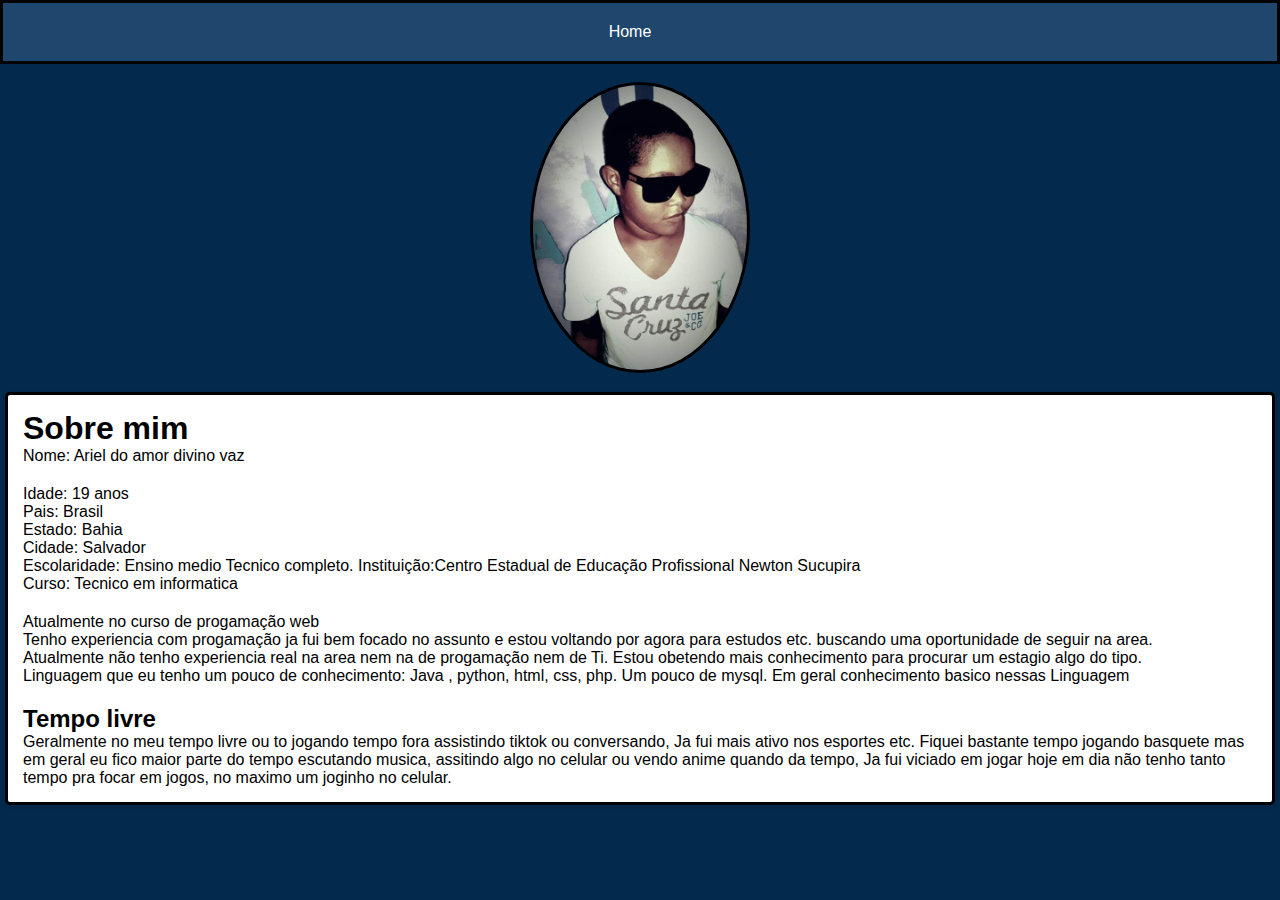
<file: sobre.html>
<!DOCTYPE html>
<html lang="en">
<head>
    <meta charset="UTF-8">
    <meta name="viewport" content="width=device-width, initial-scale=1.0">
    <title>SOBRE</title>
    <link rel="stylesheet" href="src/css/sobre.css">
    <link rel="preconnect" href="https://fonts.googleapis.com">
    <link rel="preconnect" href="https://fonts.gstatic.com" crossorigin>
    <link href="https://fonts.googleapis.com/css2?family=Acme&family=Nunito+Sans:ital,opsz,wght@0,6..12,200..1000;1,6..12,200..1000&display=swap" rel="stylesheet">
</head>
<body>
    <header>
        <nav>
            <a href="index.html">Home</a>
            <!-- <a href="sobre.html">Sobre</a> -->
            </nav>
        
    </header>
    <main>
        <section>
            <article class="title">
                <br>
                <figure>
                    <img src="src/img/kkk.jpg" alt="eu mermo">
                </figure>
            </article>
            <!-- <hr> -->
            <section>
                <article>
                    <section class="card">
                        <h1 class="n1">Sobre mim</h1>

                        <p> 
                            Nome: Ariel do amor divino vaz

                        </p>
                        <br>
                        <p>Idade: 19 anos</p>
                        <p>Pais: Brasil</p>
                        <p>Estado: Bahia</p>
                        <p>Cidade: Salvador</p>
                        <p>Escolaridade: Ensino medio Tecnico completo.
                            Instituição:Centro Estadual de Educação Profissional Newton Sucupira</p>
                            <p>Curso: Tecnico em informatica</p> <br>
                            <p>Atualmente no curso de progamação web</p>
                            <p>
                                Tenho experiencia com progamação ja fui bem focado no assunto e estou voltando por agora para estudos etc.
                                buscando uma oportunidade de seguir na area.
                            </p>
                            <p>
                                Atualmente não tenho experiencia real na area nem na de progamação nem de Ti. Estou obetendo mais conhecimento para procurar um estagio algo do tipo.

                            </p>
                            <p>Linguagem que eu tenho um pouco de conhecimento: Java , python, html, css, php. Um pouco de mysql. 
                                Em geral conhecimento basico nessas Linguagem
                            </p>
                            <br>
                            <h2>Tempo livre</h2>
                            <p>Geralmente no meu tempo livre ou to jogando tempo fora assistindo tiktok ou conversando, Ja fui mais ativo nos esportes etc.
                                Fiquei bastante tempo jogando basquete mas em geral eu fico maior parte do tempo escutando musica, assitindo algo no celular ou vendo anime quando da tempo, Ja fui viciado em jogar hoje em dia não tenho tanto tempo pra focar em jogos, no maximo um joginho no celular. 
                            </p>
                    </section>
                    <!-- <hr> -->
                     <!-- <section class="card">
                    <h1>Habilidades</h1>
                        <p>Facil aprendizado</p>
                        <p>Toco algums instrumentos</p>
                        <p>Bom ouvinte </p>
                        <p>Bom comunicativo quando nescessario </p>
                        <p>Proativo quando nescessario</p>
                    </section> -->
                    <!-- <hr> -->
                    <!-- <section class="card">
                    <h1>Projetos P/F</h1>
                    <p>Bom Referente a projetos passados bem fiz parte de uma projeto social em cajazeiras que la participei de uma de oficna de percussão por uns 7/8 anos.
                        meio que sou um percussionista sem exercer a função.     Ja joguei bola mas nunca levei pra frente, ja fiz judÔ, jiujitsu, karate.
                        Mas meu negocio sempre foi entre tecnologia e musica. Referente ao futuro apos eu descobrir o mundo da progamação eu me joguei de cabeça.
                        Sempre gostei de tecnologia tive a oportunidade de ter um pc logo cedo então sempre vive online desde dos meus sei la 6/7 anos.
                        quando apareceu a oportunidade de eu fazer TI e progamação no mesmo local eu abracei e fui de cabeça. meio que um hiperfoco era um dos que mais pegou jeito em codar.
                        fui levando e to aqui agora. Obtendo conhecimento. Pretendendo fazer uma facul na area, conseguir alguma vaga na area até pra ver como é mesmo.
                        e é acho que é isso. 
                    </p>
                    </section> -->
                </article>
            </section>
        </section>

    </main>
    <footer>

    </footer>
</body>
</html>
</file>
<file: src/css/sobre.css>
@charset "UTF-8";

* {
    margin: 0;
    padding: 0;
    font-family: Arial, Helvetica, sans-serif;
    box-sizing: border-box;
}

nav {
    border: solid black ;

    background-color: #1f476e;
    padding: 20px;
    text-align: center;
    /* margin-top: 5%; */
}
a {
    font-family: Verdana, Geneva, Tahoma, sans-serif;
    text-decoration: none;
    margin-right: 20px;
    color: white;
}
a:hover {
    background-color: lightgrey;
    transition: background-color .5s;
}
.title {
    text-align:center;
}
body {
    background-color: rgb(3, 41, 77);
}
img {
    width: 220px;
    border-radius: 50%;
    border: solid black;

}
.card {
    
  font-family: "Acme", sans-serif;
  font-weight: 400;
  font-style: normal;
  border: solid black;


    background-color: white;
    padding: 15px;
    margin: 15px 5px;
    border-radius: 5px;
    box-shadow: 0 2px 5px rgba(0, 0, 0,0.1);
}
</file>
